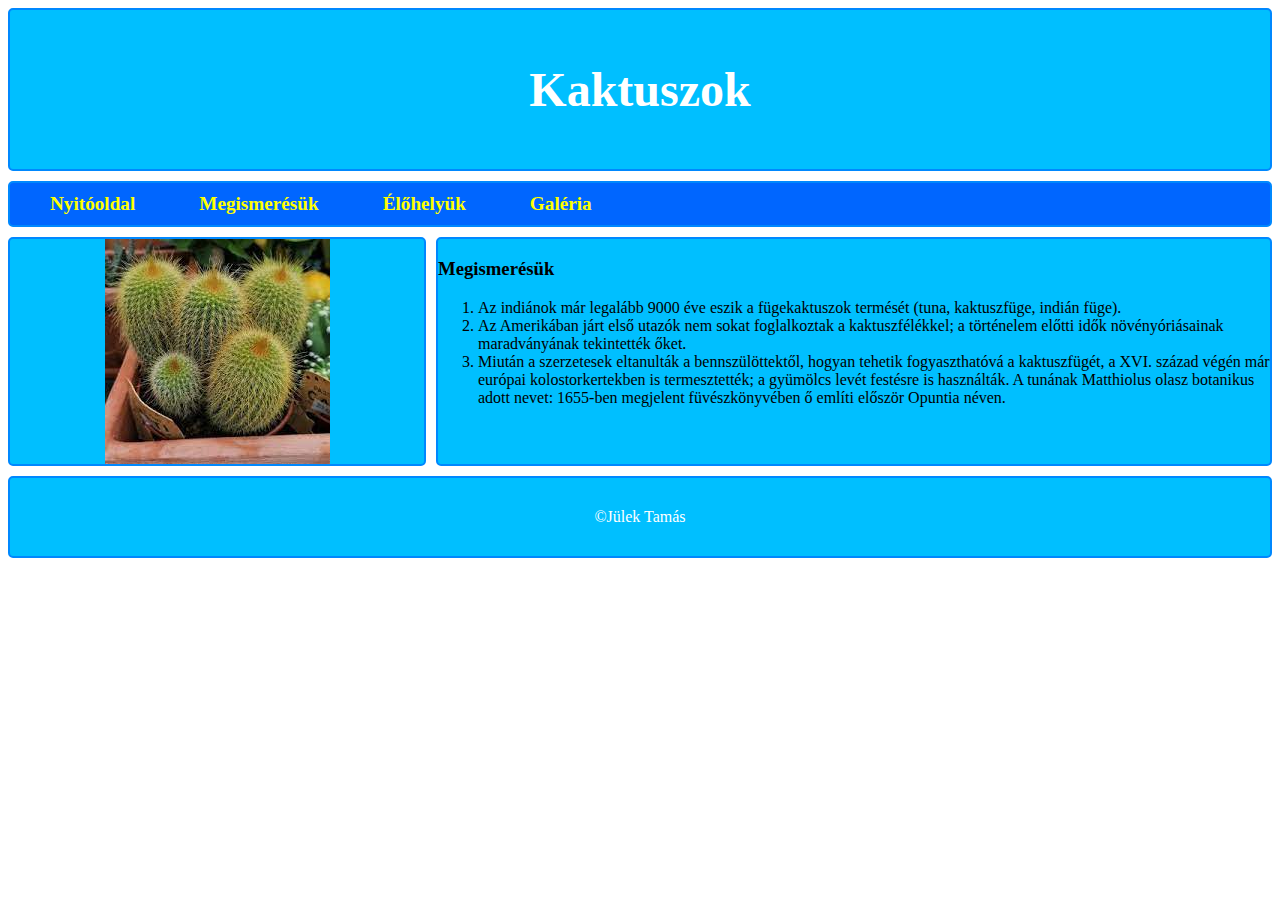
<file: kaktuszok/index.html>
<!DOCTYPE html>
<html lang="en">
<head>
    <meta charset="UTF-8">
    <meta name="viewport" content="width=device-width, initial-scale=1.0">
    <title>Katuszok</title>
    <link rel="stylesheet" href="styles.css">
</head>
<body>
    <main>
        
        <header><h1>Kaktuszok</h1></header>

        <nav>
            <a href="index.html">Nyitóoldal</a>
            <a href="index.html">Megismerésük</a>
            <a href="elohelyuk.html">Élőhelyük</a>
            <a href="galeria.html">Galéria</a>
        </nav>

        <article id="kozep">
            
            <aside id="bal">
                <img src="kepek/kaktusz2.jpg" alt="kaktusz" title="Kaktuszok">
            </aside>

            <div id="jobb">
                <h3>Megismerésük</h3>
                
                <ol>
                    <li>Az indiánok már legalább 9000 éve eszik a fügekaktuszok termését (tuna, kaktuszfüge, indián füge).</li>
                    <li>Az Amerikában járt első utazók nem sokat foglalkoztak a kaktuszfélékkel; a történelem előtti idők növényóriásainak maradványának tekintették őket.</li>
                    <li>Miután a szerzetesek eltanulták a bennszülöttektől, hogyan tehetik fogyaszthatóvá a kaktuszfügét, a XVI. század végén már európai kolostorkertekben is termesztették; a gyümölcs levét festésre is használták. A tunának Matthiolus olasz botanikus adott nevet: 1655-ben megjelent füvészkönyvében ő említi először Opuntia néven.</li>
                </ol>
        </div>
        
        </article>

        <footer>
            &copy;Jülek Tamás
        </footer>
    
    </main>
    
</body>
</html>
</file>
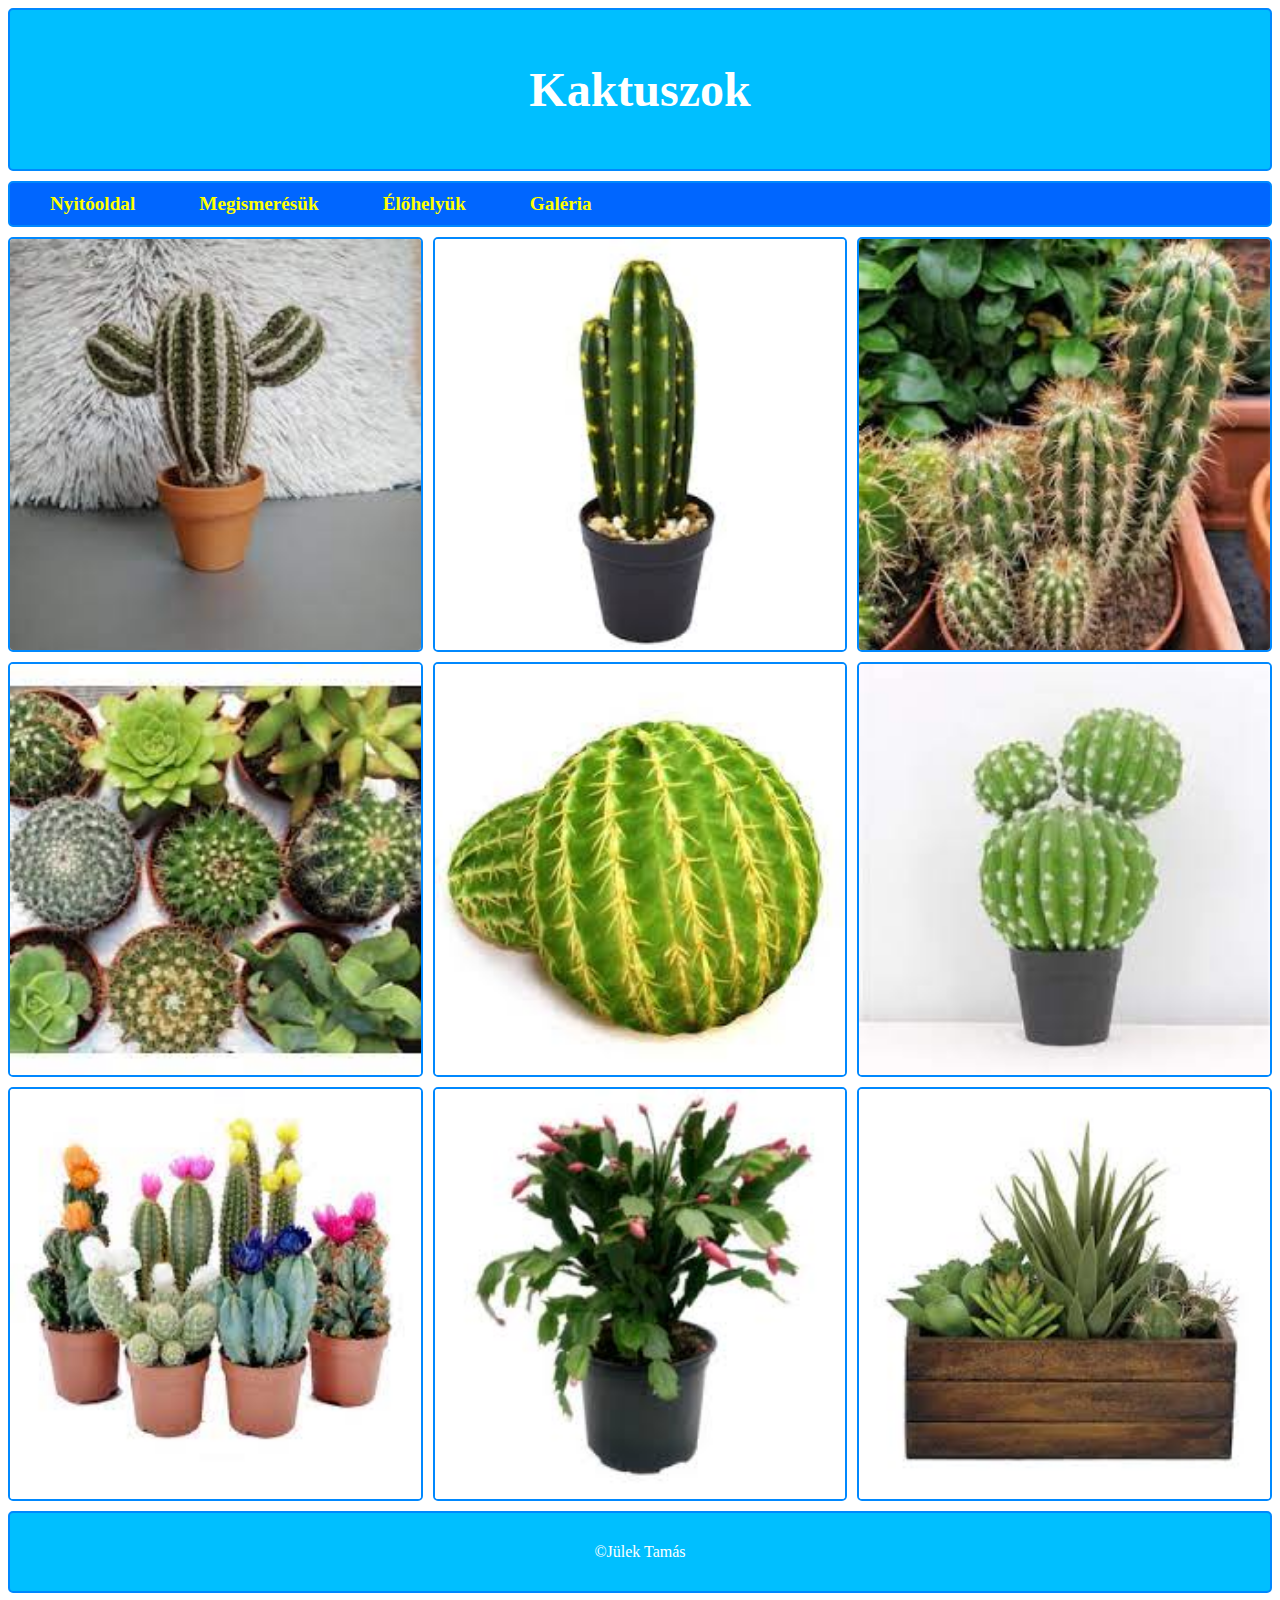
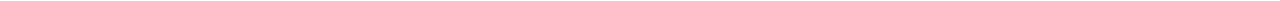
<file: kaktuszok/galeria.html>
<!DOCTYPE html>
<html lang="en">
<head>
    <meta charset="UTF-8">
    <meta name="viewport" content="width=device-width, initial-scale=1.0">
    <title>Katuszok</title>
    <link rel="stylesheet" href="styles.css">
    <link rel="stylesheet" href="galeria.css">
</head>
<body>
    <main>
        
        <header><h1>Kaktuszok</h1></header>

        <nav>
            <a href="index.html">Nyitóoldal</a>
            <a href="index.html">Megismerésük</a>
            <a href="elohelyuk.html">Élőhelyük</a>
            <a href="galeria.html">Galéria</a>
        </nav>
        
        <article id="kozep"> 
            <img src="kepek/kep1.jpg" alt="kep1">
            <img src="kepek/kep2.jpg" alt="kep2">
            <img src="kepek/kep3.jpg" alt="kep3">
            <img src="kepek/kep4.jpg" alt="kep4">
            <img src="kepek/kep5.jpg" alt="kep5">
            <img src="kepek/kep6.jpg" alt="kep6">
            <img src="kepek/kep7.jpg" alt="kep7">
            <img src="kepek/kep8.jpg" alt="kep8">
            <img src="kepek/kep9.jpg" alt="kep9">
        </article>
        
        <footer>
            &copy;Jülek Tamás
        </footer>
    
    </main>
    
</body>
</html>
</file>
<file: kaktuszok/styles.css>
*{
    font-family: Garamond;
    box-sizing: border-box;
}

main{
    display: grid;
    grid-template-columns: 1fr;
    gap: 10px;
}
#kozep{
    display: grid;
    grid-template-columns: 1fr 2fr;
    border: 0px;
    gap: 10px;
}

main>*, #kozep>*{
    border: solid 2px rgb(0,136,254);
    border-radius: 5px;
}


header{
    color: white;
    text-align: center;
    background-color: rgb(0, 191, 255);
    padding: 20px;
    font-size: 150%;
}

nav>a{
    color: yellow;
    padding: 30px;
    font-size: 120%;
    text-decoration: none;
    font-weight: bold;
}

nav{
    background-color: rgb(0, 102, 255);
    padding: 10px;
}

#jobb, #bal, footer{
    background-color: rgb(0, 191, 255);
}

footer{
    color: white;
    text-align: center;
    padding: 30px;
}

#bal>img{
    width: 100%;
    height: auto;
}

#bal{
    display: grid;
    /*align-content: center;*/
    justify-content: center;
}

nav>a:hover{
    background-color: rgb(0, 191, 255);
    padding: 0px;
}
</file>
<file: kaktuszok/galeria.css>
#kozep{
    display: grid;
    grid-template-columns: 1fr 1fr 1fr;
}

#kozep>img{
    width: 100%;
    height: auto;
}

/*Mobilos nézet*/
@media only screen and (max-width: 800px)
{

    main{
        width: 100%;
    }
    header{
        padding: 0px;
        margin: 0px;
    }
    #kozep{
        display: grid;
        grid-template-columns: 1fr 1fr;
    }

    nav>a{
        display: block;
    }
}
</file>
